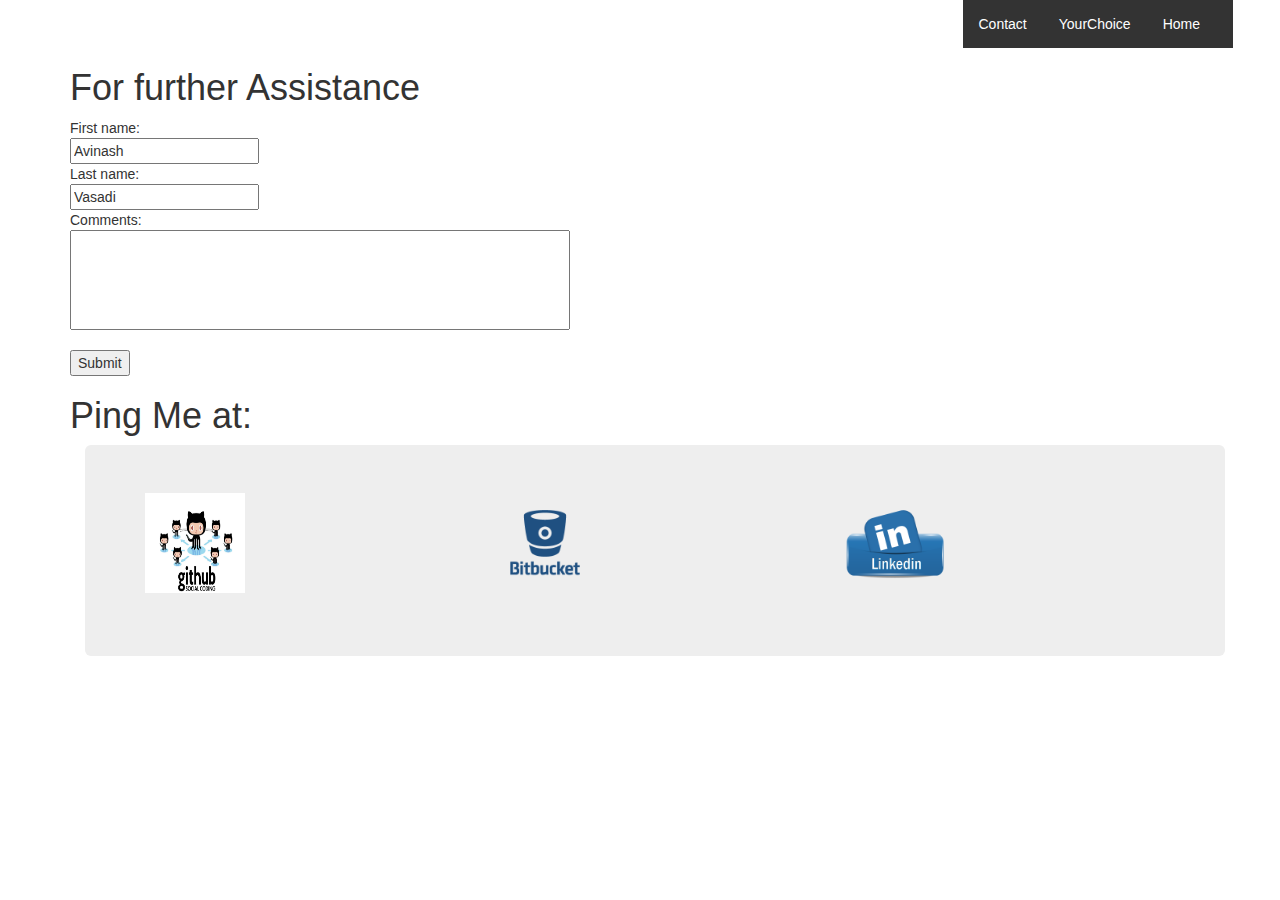
<file: A01Vasadi/initializr-verekia-4.0/initializr/Contact.html>
<!DOCTYPE html>
<html>

<head>
    <meta charset="utf-8">   
    <title>Contact</title>
    <meta name="description" content="">
    <meta name="viewport" content="width=device-width, initial-scale=1">
    <link rel="apple-touch-icon" href="apple-touch-icon.png">
    <link rel="stylesheet" href="css/bootstrap.min.css">
    <link rel="stylesheet" href="css/bootstrap-theme.min.css">
    <link rel="stylesheet" href="css/main.css">
    <script src="js/vendor/modernizr-2.8.3-respond-1.4.2.min.js"></script>
</head>

<body>
    <div class="container">
    <div class="container">
        <div class="row">
            <div class="col-md-9">
            </div>
            <div class="row">
                <div class="col-md-3">
                    <ul>
                        <li><a class="active" href="file:///C:/44563/A01Vasadi/initializr-verekia-4.0/initializr/Contact.html">Contact</a></li>
                        <li><a class="active" href="file:///C:/44563/A01Vasadi/initializr-verekia-4.0/initializr/YourChoice.html">YourChoice</a></li>
                        <li><a class="active" href="file:///C:/44563/A01Vasadi/initializr-verekia-4.0/initializr/index.html">Home</a></li>
                    </ul>
                </div>
            </div>
        </div>
    </div>


        <h1> For further Assistance </h1>
        First name:<br>
        <input type="text" name="firstname" value="Avinash">
        <br> Last name:<br>
        <input type="text" name="lastname" value="Vasadi">
        <br> Comments:<br>
        <input type="text" class="size">
        <br><br>
        <input type="submit" value="Submit">

        <h1> Ping Me at: </h1>
        <div class="container">
            <div class="jumbotron">
                <div class="row">
                    <div class="col-md-4">
                        <p>
                            <a href="https://github.com/AvinashVasadi">
                                <img  alt="github" src="github.jpg" width="100" height="100">
                            </a>
                        </p>
                    </div>
                    <div class="col-md-4">
                        <p>
                            <a href="https://bitbucket.org/AvinashVasadi/">
                                <img  alt="github" src="bitbucket.png" width="100" height="100">
                            </a>
                        </p>
                    </div>
                    <div class="col-md-4">
                        <p>
                            <a href="https://www.linkedin.com/in/avinash-vasadi-ba5b2482?trk=nav_responsive_tab_profile">
                                <img  alt="github" src="linkedin.png" width="100" height="100">
                            </a>
                        </p>
                    </div>
                </div>
            </div>
        </div>
    </div>




</body>

</html>
</file>
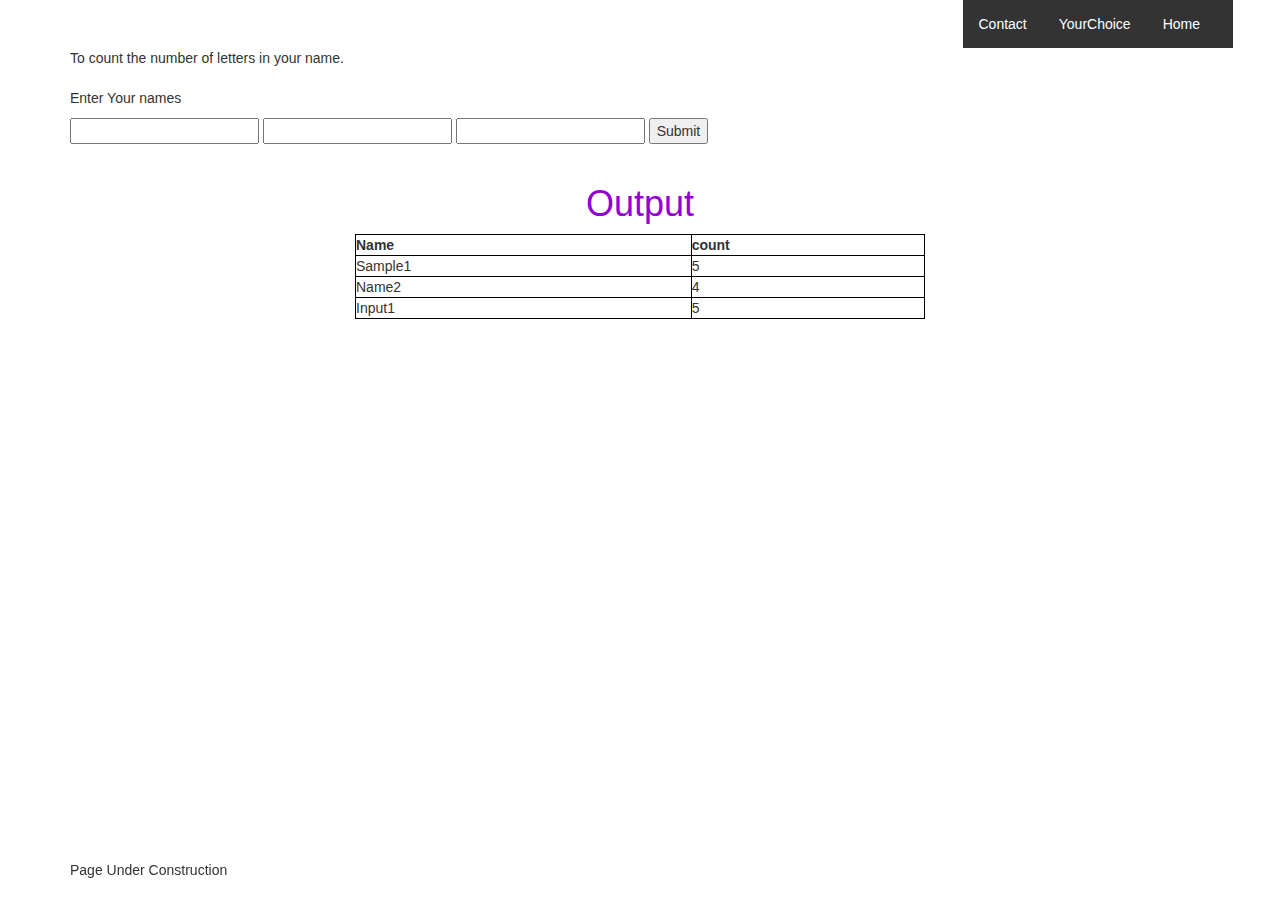
<file: A01Vasadi/initializr-verekia-4.0/initializr/YourChoice.html>
<!DOCTYPE html>
<html>

<head>
    <meta charset="utf-8">
    <title>YourChoice</title>
    <meta name="description" content="">
    <meta name="viewport" content="width=device-width, initial-scale=1">
    <link rel="apple-touch-icon" href="apple-touch-icon.png">
    <link rel="stylesheet" href="css/bootstrap.min.css">
    <link rel="stylesheet" href="css/bootstrap-theme.min.css">
    <link rel="stylesheet" href="css/main.css">
    <script src="js/vendor/modernizr-2.8.3-respond-1.4.2.min.js"></script>
</head>

<body>
    <div class="container">
    <div class="container">
        <div class="row">
            <div class="col-md-9">

            </div>

            <div class="row">
                <div class="col-md-3">
                    <ul>
                        <li><a class="active" href="file:///C:/44563/A01Vasadi/initializr-verekia-4.0/initializr/Contact.html">Contact</a></li>
                        <li><a class="active" href="file:///C:/44563/A01Vasadi/initializr-verekia-4.0/initializr/YourChoice.html">YourChoice</a></li>
                        <li><a class="active" href="file:///C:/44563/A01Vasadi/initializr-verekia-4.0/initializr/index.html">Home</a></li>
                    </ul>
                </div>
            </div>
        </div>
    </div>
    <p> To count the number of letters in your name.<br><br> Enter Your names </p>
    <input type="text">
    <input type="text">
    <input type="text">
    <input type="submit" value="Submit">
    <br>
    <br>


    <h1 id="color"> Output </h1>
    <div class="allign">
        <table class="align" style="width:50%">
<tr>
    <th>Name</th>
    <th>count</th>

</tr>
<tr>
    <td>Sample1</td>
    <td>5</td>

</tr>
<tr>
    <td>Name2</td>
    <td>4</td>

</tr>
<tr>
    <td>Input1</td>
    <td>5</td>

</tr>
</table>

</div>

<p class="bottomPage">Page Under Construction</p>
    </div>
</body>

</html>
</file>
<file: A01Vasadi/initializr-verekia-4.0/initializr/css/main.css>
/* ==========================================================================
   Author's custom styles
   ========================================================================== */

            
  


.bottomPage{
    bottom: 10px;
    position: fixed;
}

ul {
    list-style-type: none;
    margin: 0;
    padding: 0;
    overflow: hidden;
    background-color: #333;
}

li {
    float: left;
}

li a {
    display: block;
    color: white;
    text-align: center;
    padding: 14px 16px;
    text-decoration: none;
}

li a:hover {
    background-color: #111;
}

#image
{
 padding-top: 40px;
 padding-right: 0px;
 padding-left: 10px;
 padding-bottom: 5px;
}

#video
{
 padding-top: 70px;
 padding-right: 0px;
 padding-left: 10px;
 padding-bottom: 5px;
}

#format
{
    font-size:40px;
    color: white;
    text-align: left;
}

.border
{
    border-style: solid;
    border-width: 5px;
}

html {
   margin: 0px;
   height: 100%;
   width: 100%;
}

.size
{
    width: 500px;
    height: 100px;
}

#color
{
    color:darkviolet;
    font-size: 36px;
    text-align: center;
}

.align{
    margin-right: auto;
    margin-left: auto;

}

table, th, td {
    border: 1px solid black;
}
</file>
